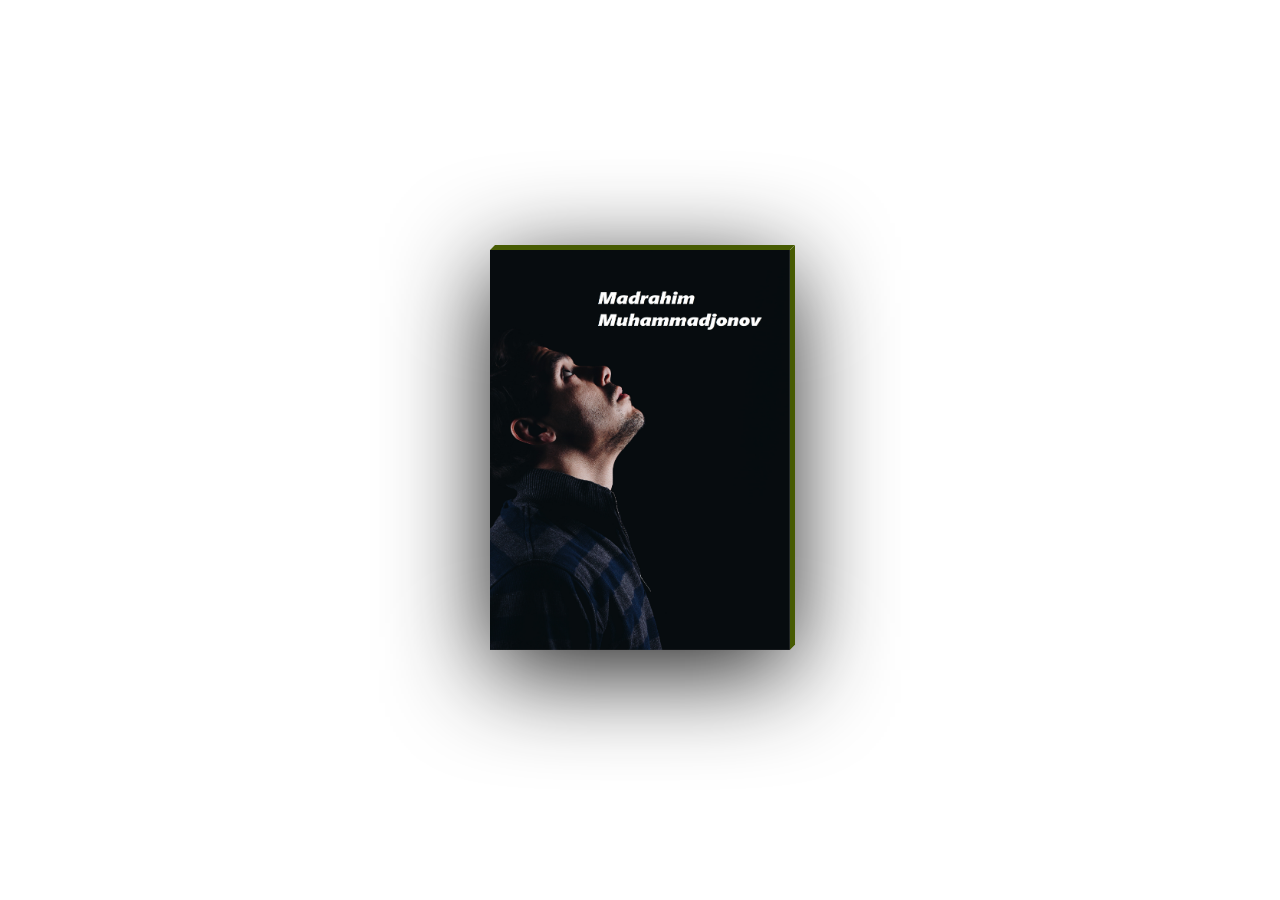
<file: menaqimda.html>
﻿<!DOCTYPE html>
<html lang="en">
<head>
    <meta charset="UTF-8">
    <meta name="viewport" content="width=device-width, initial-scale=1.0">
    <link rel="icon" href="img/favicon.png" type="image/png">
    <title>Madrahim Muhammadjonov</title>
    <link rel="stylesheet" href="css/main.css">
</head>
<body >
<a href="img/Madrahim%20Muhammadjonov.docx">
    <div class="card">
        <div class="img-box">
            <img src="img/pexels-joão-jesus-921284.jpg" alt="">
        </div>
        <div class="detal">
            <h2>Madrahim</h2>
            <p>Assalomu-alaykum! Mening ismim Madrahim. Men 1998-yil 26-Yanvarda Namangan viloyati, Chust tumanida tug'ilganman.
                2019-yil PDP IT-ACADEMY da dasturlash bo'yicha taxsil olishni boshladim.
                Xozirda esa shu PDP IT-ACADEMYning ECMA kompaniyasida FRONTEND dasturchi bo'lip ishlab kelmoqdaman.
                Mening shiorim Yuksak cho'qqilarni Zavf etish. </p>
        </div>
    </div>
</a>
</body>
</html>
</file>
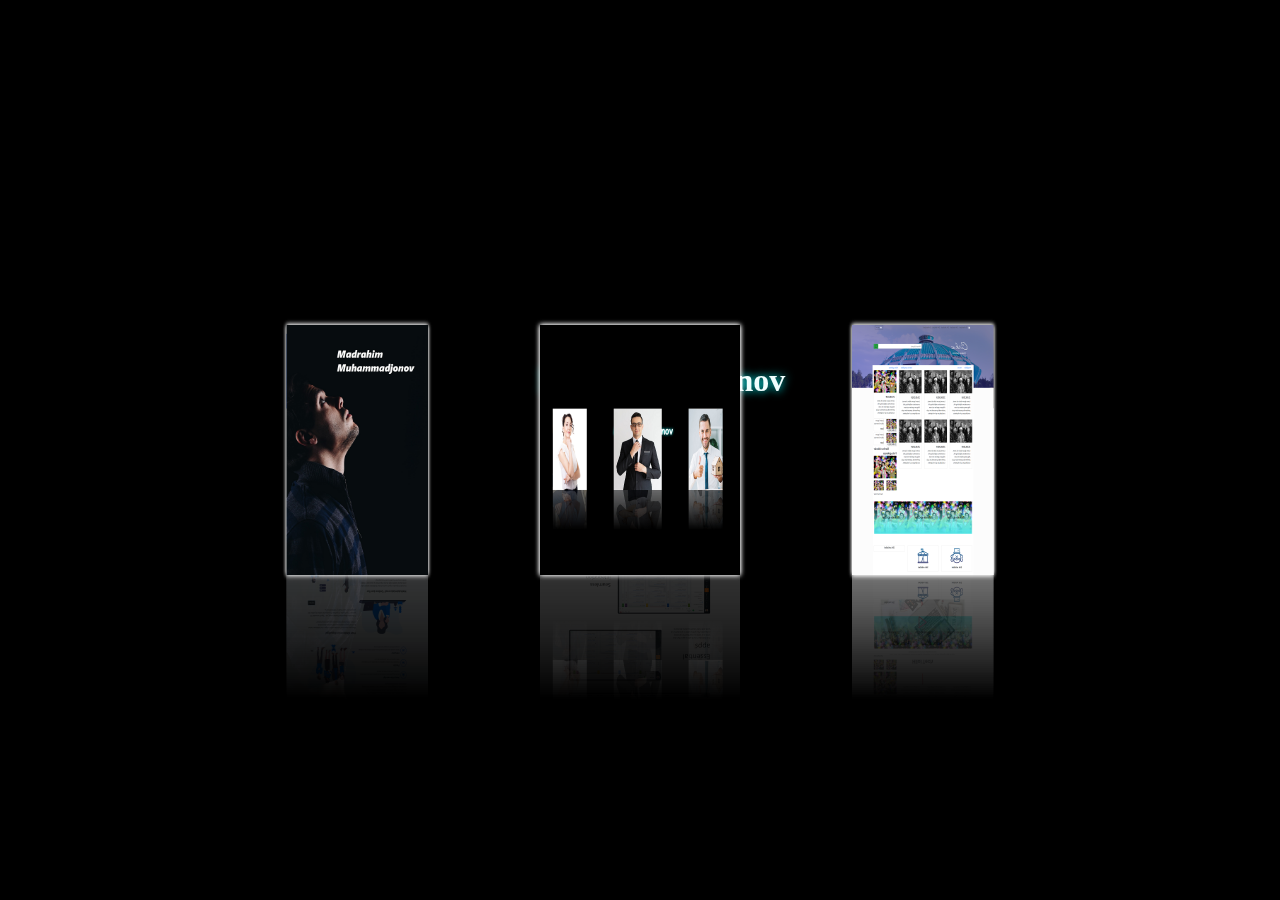
<file: portfolio.html>
<!DOCTYPE html>
<html lang="en">
<head>
    <meta charset="UTF-8">
    <meta name="viewport" content="width=device-width, initial-scale=1.0">
    <link rel="icon" href="img/favicon.png" type="image/png">
    <title>Madrahim Muhammadjonov</title>
    <link rel="stylesheet" href="css/main1.css">
</head>
<body>

    <div class="box">
        <a href="img/Madrahim%20Muhammadjonov.docx"><h1>Madrahim Muhammadjonov Portifolio</h1></a>
        <a href="https://hiloltech.netlify.app/" target="_blank"><span style="--i:1"><img src="img/team/hilol.png" alt=""></span></a>
        <a href="https://microtechuz.netlify.app" target="_blank"><span style="--i:2"><img src="img/team/micro.png" alt=""></span></a>
        <a href="https://app-sirk.netlify.app" target="_blank"><span style="--i:3"><img src="img/team/sirk.png" alt=""></span></a>
        <a href="https://05-kola.netlify.app" target="_blank"><span style="--i:4"><img src="img/team/kpi.png" alt=""></span></a>
        <a href="https://35-maktab.netlify.app" target="_blank"><span style="--i:5"><img src="img/team/makta.png" alt=""></span></a>
        <a href="https://animation-login-1.netlify.app" target="_blank"><span style="--i:6"><img src="img/team/login.png" alt=""></span></a>
        <a href="https://3d-animate.netlify.app" target="_blank"><span style="--i:7"><img src="img/team/card2.jpg" alt=""></span></a>
        <a href="https://3d-cards.netlify.app" target="_blank"><span style="--i:8"><img src="img/team/3d anima.png" alt=""></span></a>

    </div>
    
</body>
</html>
</file>
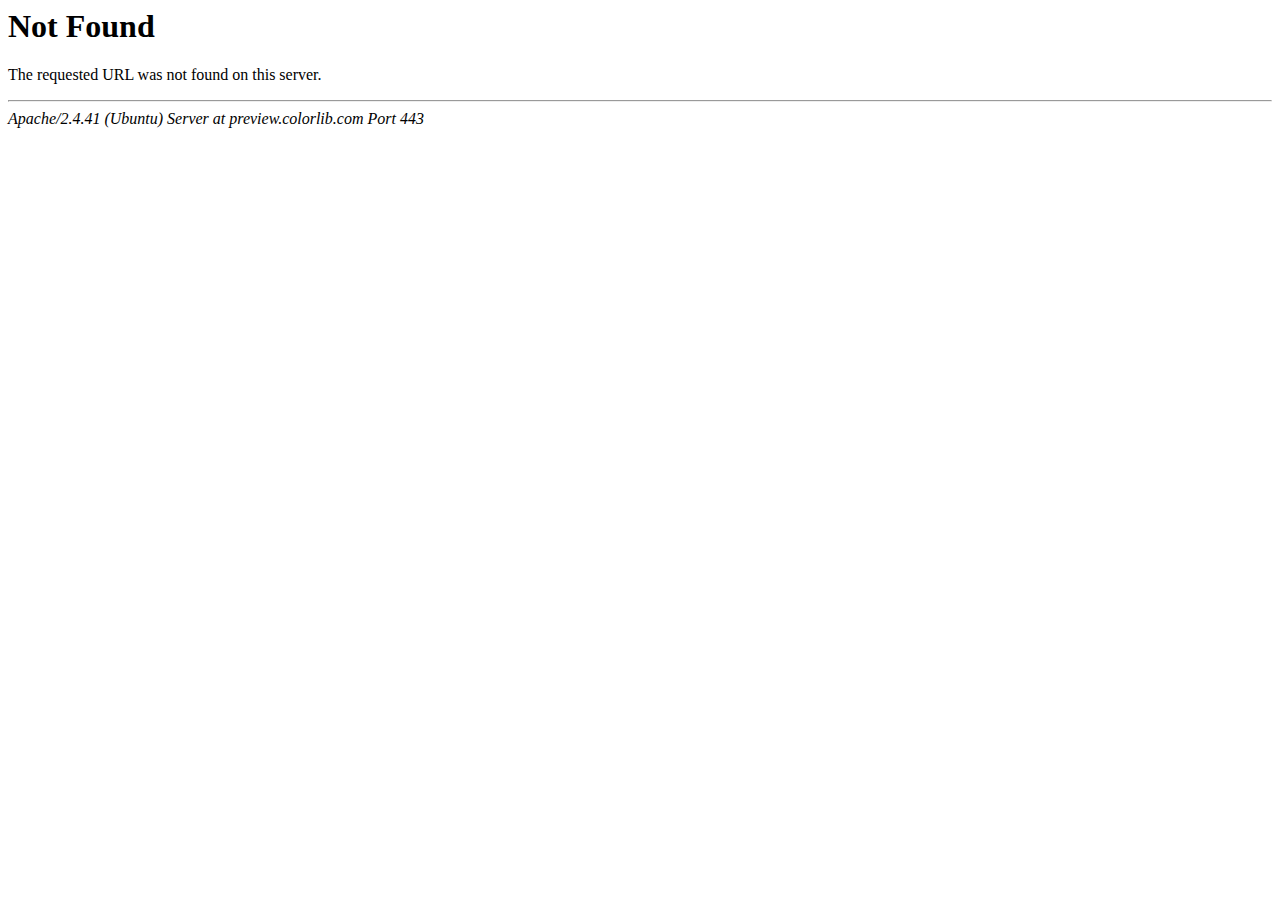
<file: vendors/owl-carousel/owl.video.play.html>
<!DOCTYPE HTML PUBLIC "-//IETF//DTD HTML 2.0//EN">
<html><head>
<title>404 Not Found</title>
</head><body>
<h1>Not Found</h1>
<p>The requested URL was not found on this server.</p>
<hr>
<address>Apache/2.4.41 (Ubuntu) Server at preview.colorlib.com Port 443</address>
</body></html>
</file>
<file: css/main.css>
body{
    margin: 0;
    padding: 0;
}

.card{
    width: 300px;
    height: 400px;
    top: 50%;
    left: 50%;
    transform: translate(-50%, -50%) perspective(2000px);
    position: absolute;
    background: #fff;
    transform-style: preserve-3d;
    box-shadow: inset 300px 0 50px rgba(63, 46, 46, .6), 0 20px 100px rgba(0, 0, 0, .9);
    transition: 1s;
}

.card:hover{
    transform: translate(-50%, -50%) perspective(2000px) rotate(-10deg);
    box-shadow: inset 20px 0 50px rgba(63, 46, 46, .6), 0 10px 100px rgba(0, 0, 0, .9);
}
.card::before{
    content: '';
    position: absolute;
    top: -5px;
    left: 0;
    width: 100%;
    height: 5px;
    background: #475b02;
    transform-origin: bottom;
    transform: skewX(-45deg);

}
.card::after{
    content: '';
    position: absolute;
    top: 0;
    right: -5px;
    width: 5px;
    height: 100%;
    background: #475b02;
    transform-origin: left;
    transform: skewY(-45deg);   
}
img{
    width: 300px;
    height: 400px;
}
.img-box{
    width: 100%;
    height: 100%;
    position: relative;
    transform-origin: left;
    transition: 1s;
    z-index: 1;
}
.card:hover .img-box{
transform: rotateY(-135deg);
}
.detal{
    position: absolute;
    top: 0;
    left: 0;
    box-sizing: border-box;
    padding: 20px;
    z-index: -1;
    text-align: center;
    font-family: cursive;
}
</file>
<file: css/main1.css>
*{
    margin: 0;
    padding: 0;
    box-sizing: border-box;
}
body{
    display: flex;
    justify-content: center;
    align-items: center;
    min-height: 100vh;
    background: #000;
}
img{
    box-shadow: 0 0 5px white;
    position: absolute;
    width: 200px;
    height: 250px;
    object-fit: cover;
}
.box{
    position: relative;
    width: 200px;
    height: 250px;
    transform-style: preserve-3d;
    animation: animate 20s linear infinite;
}
@keyframes  animate {
    0%{
        transform: perspective(1000px) rotateY(0deg);
    }
    100%{
        transform: perspective(1000px) rotateY(360deg);
    }
}
.box span{
    position: absolute;
    top: 0;
    left: 0;
    width: 100%;
    height: 100%;
    transform-origin: center;
    transform-style: preserve-3d;
    transform: rotateY(calc(var(--i) * 45deg)) translateZ(400px);
    -webkit-box-reflect: below 0 linear-gradient(transparent, transparent, #0004);
}
h1{
    top: 10%;
    color: azure;
    text-align: center;
    font-family: cursive;
    text-shadow: 0 0 10px aqua;
    cursor: pointer;
}
a{
    text-decoration: none;
}
</file>
